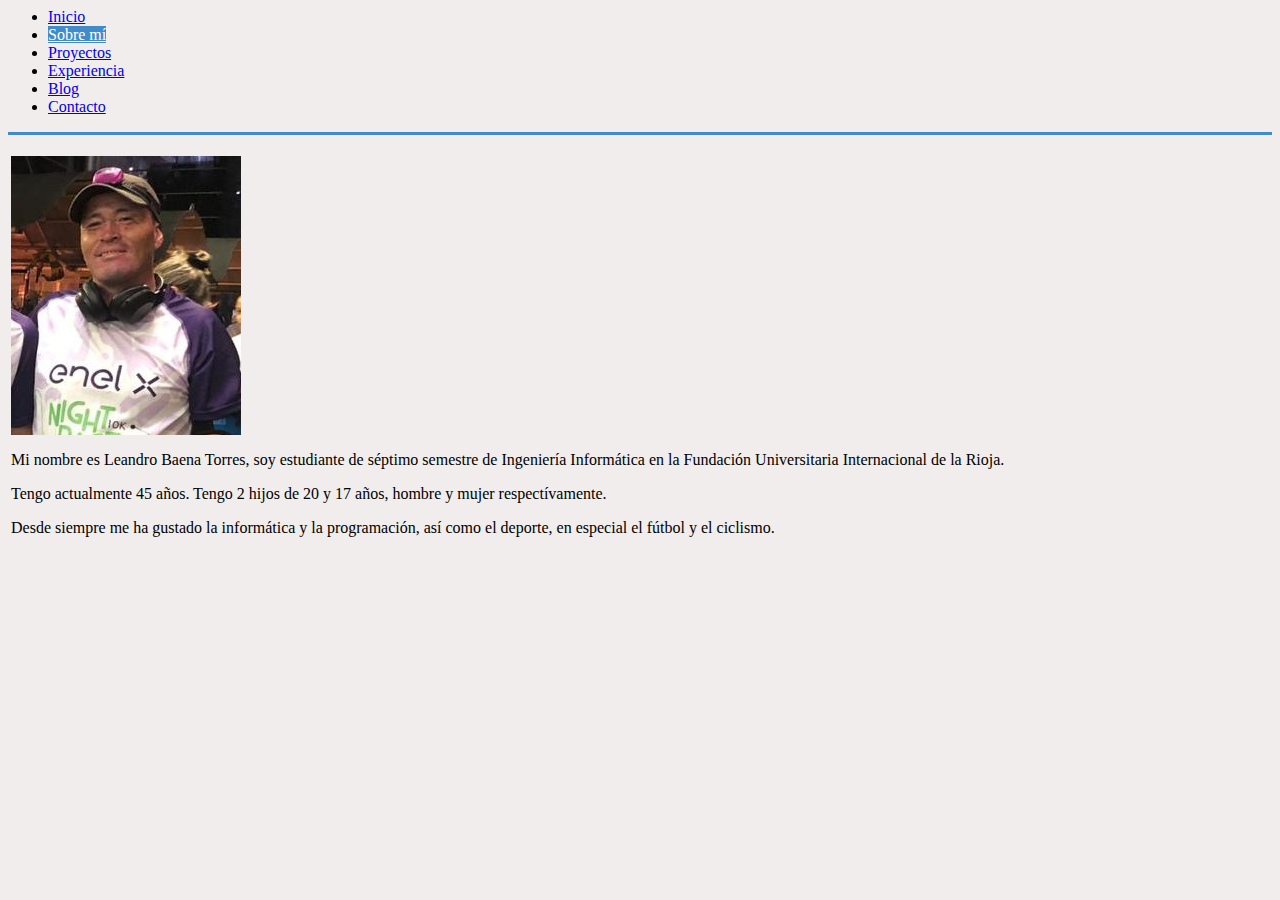
<file: about.html>
<html>
<head>
    <title>Portafolio - Sobre mí</title>
    <link href="https://cdn.jsdelivr.net/npm/bootstrap@5.0.2/dist/css/bootstrap.min.css" rel="stylesheet" integrity="sha384-EVSTQN3/azprG1Anm3QDgpJLIm9Nao0Yz1ztcQTwFspd3yD65VohhpuuCOmLASjC" crossorigin="anonymous">
    <link rel="stylesheet" href="css/styles.css" />
</head>
<body>
    <nav class="navbar navbar-expand-lg navbar-light bg-light">
        <div class="container-fluid">
            <div class="collapse navbar-collapse d-flex justify-content-center" id="navbarNav">
                <ul class="navbar-nav">
                    <li class="nav-item">
                        <a class="nav-link" href="index.html">Inicio</a>
                    </li>
                    <li class="nav-item">
                        <a class="nav-link active rounded-3" href="about.html">Sobre mí</a>
                    </li>
                    <li class="nav-item">
                        <a class="nav-link" href="projects.html">Proyectos</a>
                    </li>
                    <li class="nav-item">
                        <a class="nav-link" href="experience.html">Experiencia</a>
                    </li>
                    <li class="nav-item">
                        <a class="nav-link" href="blog.html">Blog</a>
                    </li>
                    <li class="nav-item">
                        <a class="nav-link" href="contact.html">Contacto</a>
                    </li>
                </ul>
            </div>
        </div>
    </nav>
    <div class="row main-content">
        <div class="col-2">&nbsp;</div>
        <div class="col-2">
            <img src="images/foto.jpg" class="foto" />
        </div>
        <div class="col-6 content-justify">
            <p>Mi nombre es Leandro Baena Torres, soy estudiante de séptimo semestre de Ingeniería Informática en la Fundación Universitaria Internacional de la Rioja.</p>
            <p>Tengo actualmente 45 años. Tengo 2 hijos de 20 y 17 años, hombre y mujer respectívamente.</p>
            <p>Desde siempre me ha gustado la informática y la programación, así como el deporte, en especial el fútbol y el ciclismo.</p>
        </div>
        <div class="col-2">&nbsp;</div>
    </div>
    <script src="https://cdn.jsdelivr.net/npm/bootstrap@5.0.2/dist/js/bootstrap.bundle.min.js" integrity="sha384-MrcW6ZMFYlzcLA8Nl+NtUVF0sA7MsXsP1UyJoMp4YLEuNSfAP+JcXn/tWtIaxVXM" crossorigin="anonymous"></script>
</body>
</html>
</file>
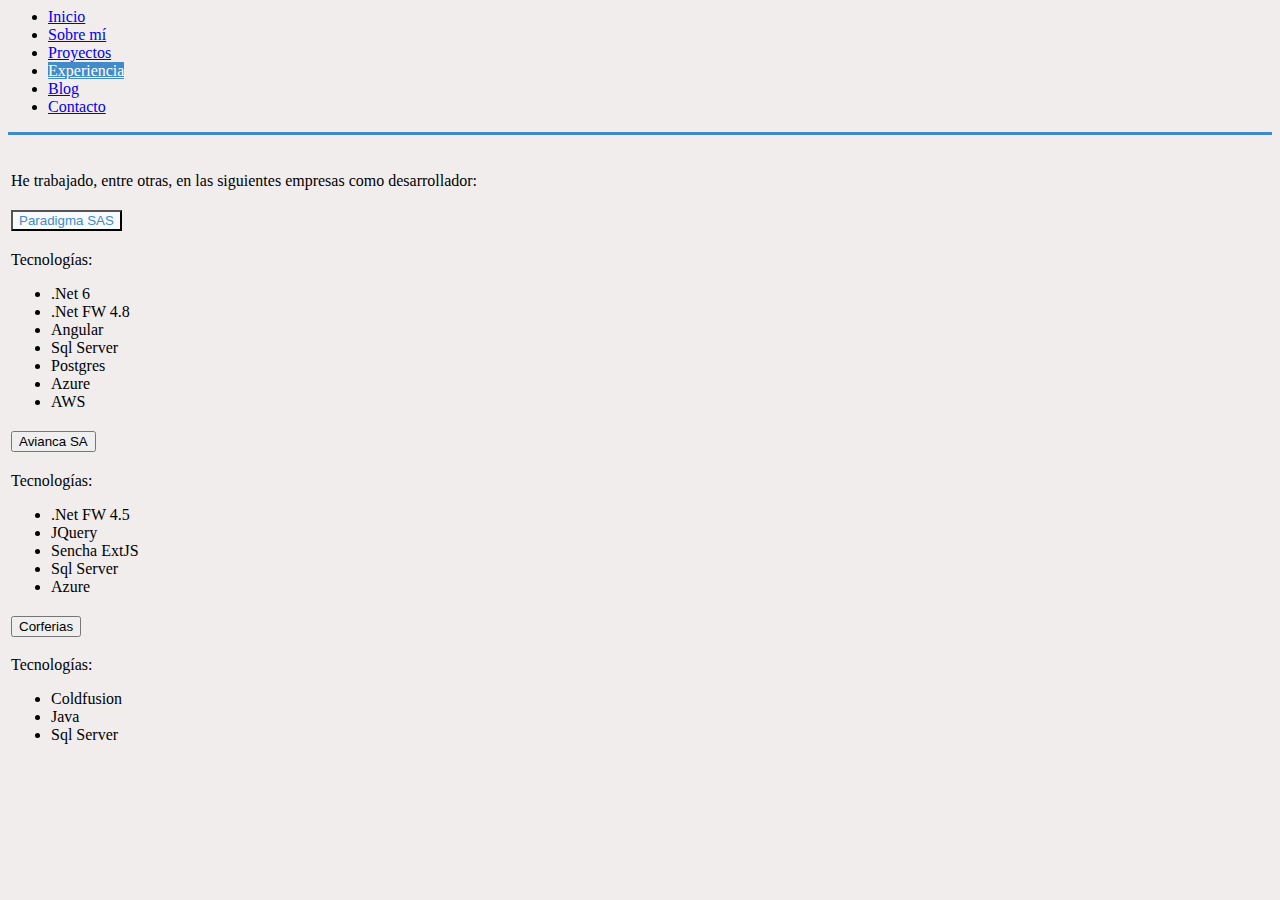
<file: experience.html>
<html>
<head>
    <title>Portafolio - Experiencia</title>
    <link href="https://cdn.jsdelivr.net/npm/bootstrap@5.0.2/dist/css/bootstrap.min.css" rel="stylesheet" integrity="sha384-EVSTQN3/azprG1Anm3QDgpJLIm9Nao0Yz1ztcQTwFspd3yD65VohhpuuCOmLASjC" crossorigin="anonymous">
    <link rel="stylesheet" href="css/styles.css" />
</head>
<body>
    <nav class="navbar navbar-expand-lg navbar-light bg-light">
        <div class="container-fluid">
            <div class="collapse navbar-collapse d-flex justify-content-center" id="navbarNav">
                <ul class="navbar-nav">
                    <li class="nav-item">
                        <a class="nav-link" href="index.html">Inicio</a>
                    </li>
                    <li class="nav-item">
                        <a class="nav-link" href="about.html">Sobre mí</a>
                    </li>
                    <li class="nav-item">
                        <a class="nav-link" href="projects.html">Proyectos</a>
                    </li>
                    <li class="nav-item">
                        <a class="nav-link active rounded-3" href="experience.html">Experiencia</a>
                    </li>
                    <li class="nav-item">
                        <a class="nav-link" href="blog.html">Blog</a>
                    </li>
                    <li class="nav-item">
                        <a class="nav-link" href="contact.html">Contacto</a>
                    </li>
                </ul>
            </div>
        </div>
    </nav>
    <div class="row main-content">
        <div class="col-2">&nbsp;</div>
        <div class="col-8 content-justify">
            <p>He trabajado, entre otras, en las siguientes empresas como desarrollador:</p>
            <div class="accordion" id="accordionProjects">
                <div class="accordion-item">
                    <h2 class="accordion-header" id="1">
                        <button class="accordion-button" type="button" data-bs-toggle="collapse" data-bs-target="#collapseOne" aria-expanded="true" aria-controls="collapseOne">
                            Paradigma SAS
                        </button>
                    </h2>
                    <div id="collapseOne" class="accordion-collapse collapse show" aria-labelledby="1" data-bs-parent="#accordionProjects">
                        <div class="accordion-body">
                            Tecnologías:
                            <ul>
                                <li>.Net 6</li>
                                <li>.Net FW 4.8</li>
                                <li>Angular</li>
                                <li>Sql Server</li>
                                <li>Postgres</li>
                                <li>Azure</li>
                                <li>AWS</li>
                            </ul>
                        </div>
                    </div>
                </div>
                <div class="accordion-item">
                    <h2 class="accordion-header" id="2">
                        <button class="accordion-button collapsed" type="button" data-bs-toggle="collapse" data-bs-target="#collapseTwo" aria-expanded="false" aria-controls="collapseTwo">
                            Avianca SA
                        </button>
                    </h2>
                    <div id="collapseTwo" class="accordion-collapse collapse" aria-labelledby="2" data-bs-parent="#accordionProjects">
                        <div class="accordion-body">
                            Tecnologías:
                            <ul>
                                <li>.Net FW 4.5</li>
                                <li>JQuery</li>
                                <li>Sencha ExtJS</li>
                                <li>Sql Server</li>
                                <li>Azure</li>
                            </ul>
                        </div>
                    </div>
                </div>
                <div class="accordion-item">
                    <h2 class="accordion-header" id="3">
                        <button class="accordion-button collapsed" type="button" data-bs-toggle="collapse" data-bs-target="#collapseThree" aria-expanded="false" aria-controls="collapseTwo">
                            Corferias
                        </button>
                    </h2>
                    <div id="collapseThree" class="accordion-collapse collapse" aria-labelledby="3" data-bs-parent="#accordionProjects">
                        <div class="accordion-body">
                            Tecnologías:
                            <ul>
                                <li>Coldfusion</li>
                                <li>Java</li>
                                <li>Sql Server</li>
                            </ul>
                        </div>
                    </div>
                </div>
            </div>
        </div>
        <div class="col-2">&nbsp;</div>
    </div>
    <script src="https://cdn.jsdelivr.net/npm/bootstrap@5.0.2/dist/js/bootstrap.bundle.min.js" integrity="sha384-MrcW6ZMFYlzcLA8Nl+NtUVF0sA7MsXsP1UyJoMp4YLEuNSfAP+JcXn/tWtIaxVXM" crossorigin="anonymous"></script>
</body>
</html>
</file>
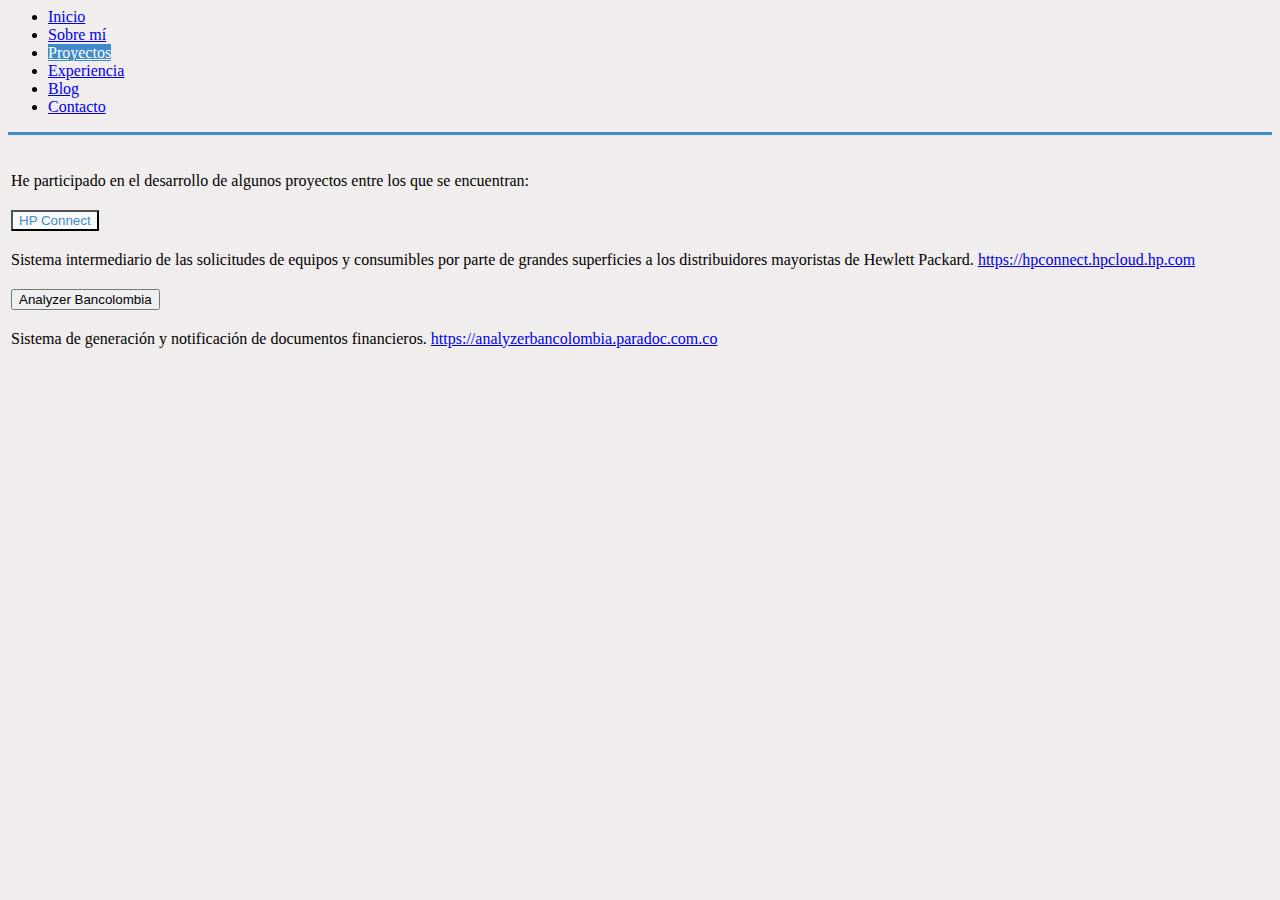
<file: projects.html>
<html>
<head>
    <title>Portafolio - Proyectos</title>
    <link href="https://cdn.jsdelivr.net/npm/bootstrap@5.0.2/dist/css/bootstrap.min.css" rel="stylesheet" integrity="sha384-EVSTQN3/azprG1Anm3QDgpJLIm9Nao0Yz1ztcQTwFspd3yD65VohhpuuCOmLASjC" crossorigin="anonymous">
    <link rel="stylesheet" href="css/styles.css" />
</head>
<body>
    <nav class="navbar navbar-expand-lg navbar-light bg-light">
        <div class="container-fluid">
            <div class="collapse navbar-collapse d-flex justify-content-center" id="navbarNav">
                <ul class="navbar-nav">
                    <li class="nav-item">
                        <a class="nav-link" href="index.html">Inicio</a>
                    </li>
                    <li class="nav-item">
                        <a class="nav-link" href="about.html">Sobre mí</a>
                    </li>
                    <li class="nav-item">
                        <a class="nav-link active rounded-3" href="projects.html">Proyectos</a>
                    </li>
                    <li class="nav-item">
                        <a class="nav-link" href="experience.html">Experiencia</a>
                    </li>
                    <li class="nav-item">
                        <a class="nav-link" href="blog.html">Blog</a>
                    </li>
                    <li class="nav-item">
                        <a class="nav-link" href="contact.html">Contacto</a>
                    </li>
                </ul>
            </div>
        </div>
    </nav>
    <div class="row main-content">
        <div class="col-2">&nbsp;</div>
        <div class="col-8 content-justify">
            <p>He participado en el desarrollo de algunos proyectos entre los que se encuentran:</p>
            <div class="accordion" id="accordionProjects">
                <div class="accordion-item">
                    <h2 class="accordion-header" id="hpConnect">
                        <button class="accordion-button" type="button" data-bs-toggle="collapse" data-bs-target="#collapseOne" aria-expanded="true" aria-controls="collapseOne">
                            HP Connect
                        </button>
                    </h2>
                    <div id="collapseOne" class="accordion-collapse collapse show" aria-labelledby="hpConnect" data-bs-parent="#accordionProjects">
                        <div class="accordion-body">
                            Sistema intermediario de las solicitudes de equipos y consumibles por parte de grandes superficies a los distribuidores mayoristas de Hewlett Packard.
                            <a href="https://hpconnect.hpcloud.hp.com">https://hpconnect.hpcloud.hp.com</a>
                        </div>
                    </div>
                </div>
                <div class="accordion-item">
                    <h2 class="accordion-header" id="anlBco">
                        <button class="accordion-button collapsed" type="button" data-bs-toggle="collapse" data-bs-target="#collapseTwo" aria-expanded="false" aria-controls="collapseTwo">
                            Analyzer Bancolombia
                        </button>
                    </h2>
                    <div id="collapseTwo" class="accordion-collapse collapse" aria-labelledby="anlBco" data-bs-parent="#accordionProjects">
                        <div class="accordion-body">
                            Sistema de generación y notificación de documentos financieros. <a href="https://analyzerbancolombia.paradoc.com.co/">https://analyzerbancolombia.paradoc.com.co</a>
                        </div>
                    </div>
                </div>
            </div>
        </div>
        <div class="col-2">&nbsp;</div>
    </div>
    <script src="https://cdn.jsdelivr.net/npm/bootstrap@5.0.2/dist/js/bootstrap.bundle.min.js" integrity="sha384-MrcW6ZMFYlzcLA8Nl+NtUVF0sA7MsXsP1UyJoMp4YLEuNSfAP+JcXn/tWtIaxVXM" crossorigin="anonymous"></script>
</body>
</html>
</file>
<file: css/styles.css>
body {
    background-color: #f1eded;
}

.main-content {
    border-top: solid 3px #428BCA;
    padding: 3px;
}

.navbar-light .navbar-nav .nav-link.active {
    color: #FFF !important;
    background-color: #428BCA;
}

.content-justify {
    text-align: justify;
}

.foto {
    width: 100%;
    max-width: 230px;
    height: auto;
}

.accordion-button:not(.collapsed) {
    color: #428BCA !important;
    background-color: #f8f9fa !important;
}
</file>
